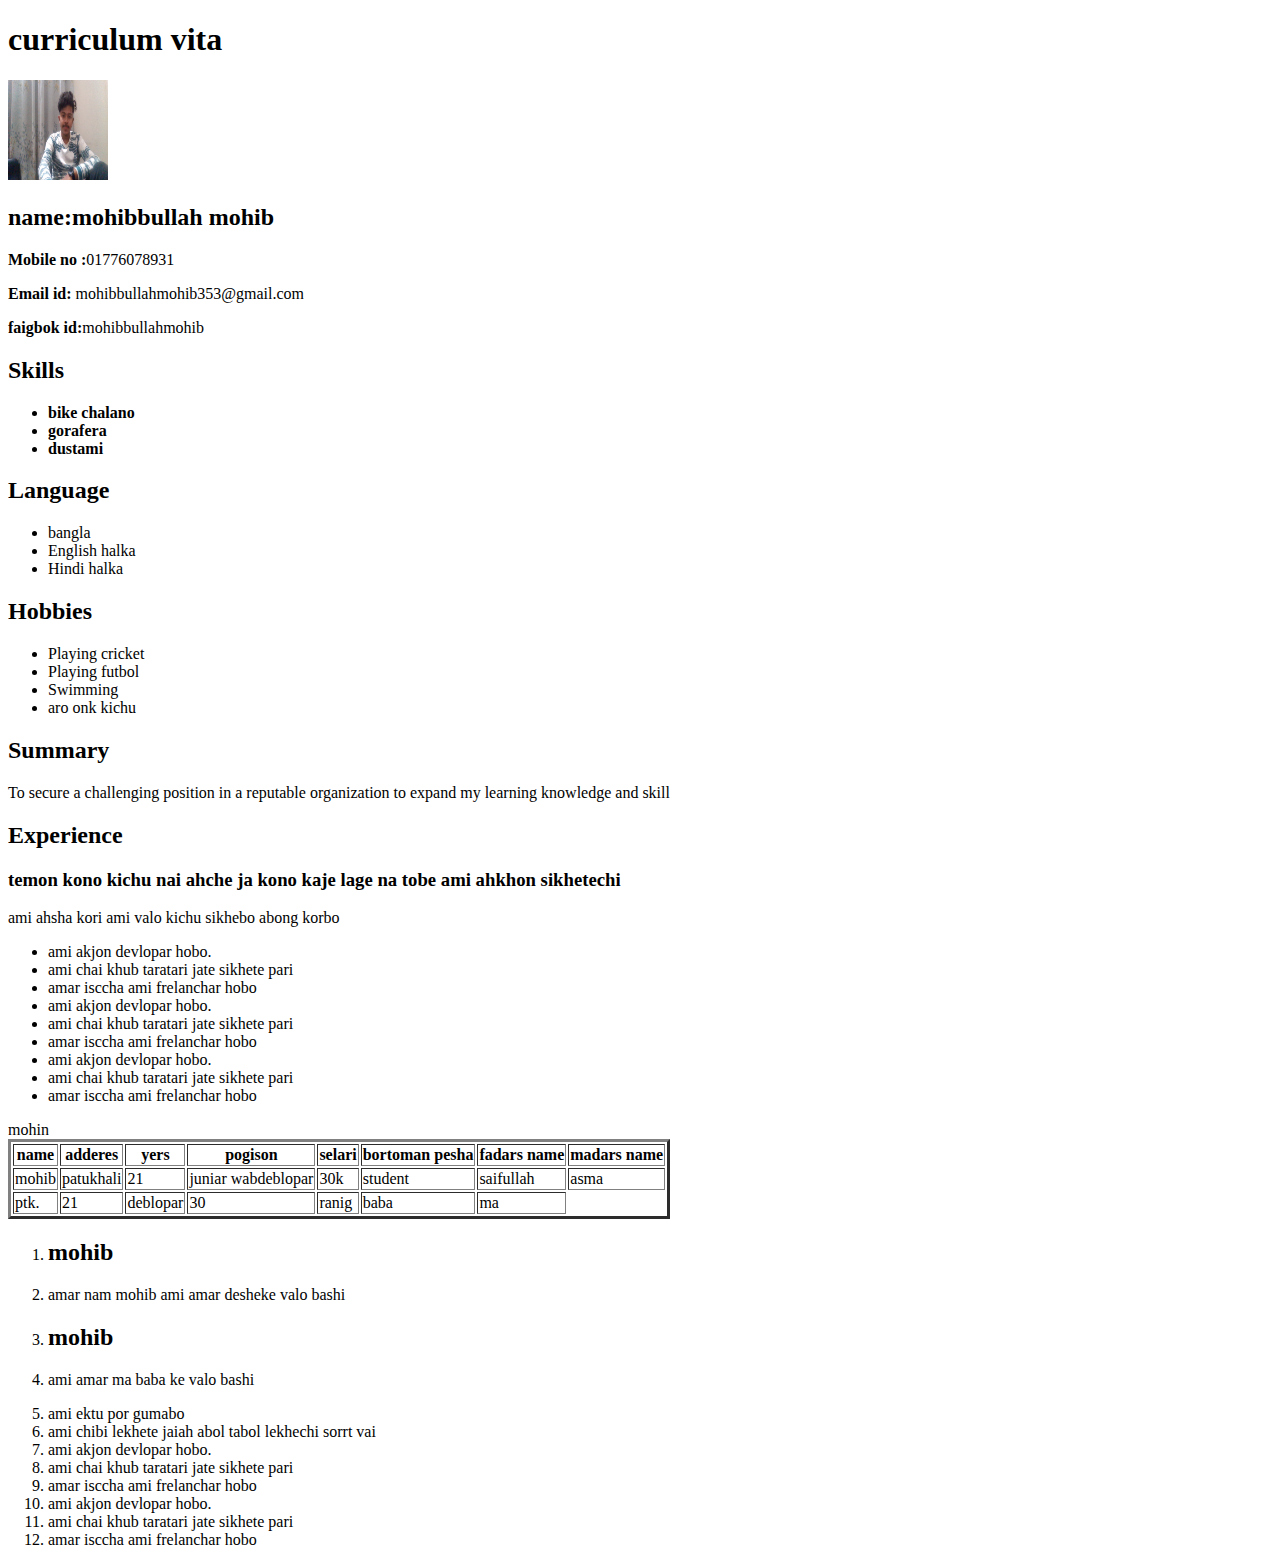
<file: index.html>
<!DOCTYPE html>
<html lang="en">
<head>
    <meta charset="UTF-8">
    <meta http-equiv="X-UA-Compatible" content="IE=edge">
    <meta name="viewport" content="width=device-width, initial-scale=1.0">
    <title>mohib</title>
</head>
<body>
    <h1 id="myHeader">curriculum vita</h1>

<img src="Pro.jpg" alt="gfg-logo"style="width:100px;height:100px;">
            
                <h2>name:mohibbullah mohib</h2>
                <p><b>Mobile no :</b>01776078931</p>
                <p><b>Email id:  </b>mohibbullahmohib353@gmail.com</p>
                <p><b>faigbok id:</b>mohibbullahmohib</p>
             <h2>Skills</h2>
<ul>
  <li><b>bike chalano</b></li>
  <li><b>gorafera</b></li>
  <li><b>dustami</b></li>
 </ul>
           
 <h2>Language</h2>
     <ul>
      <li>bangla</li>
      <li>English halka</li>
      <li>Hindi halka</li>
     </ul>
          <h2>Hobbies</h2>
                <ul>
                    <li>Playing cricket</li>
                    <li>Playing futbol</li>
                    <li>Swimming</li>
                    <li>aro onk kichu</li>
                </ul>
         <h2>Summary</h2>
                <p>To secure a challenging position in a
                  reputable organization
                    to expand my learning knowledge and skill
                </p>
             <h2>Experience</h2>
                <h3>temon kono kichu nai ahche ja kono kaje lage na tobe ami ahkhon sikhetechi</h3>
                <p>ami ahsha kori ami valo kichu sikhebo abong korbo</p>
                <ul>
                    <li>ami akjon devlopar hobo.</li>
                    <li>ami chai khub taratari jate sikhete pari</li>
                    <li>amar isccha ami frelanchar hobo</li>
                    <li>ami akjon devlopar hobo.</li>
                    <li>ami chai khub taratari jate sikhete pari</li>
                    <li>amar isccha ami frelanchar hobo</li>
                    <li>ami akjon devlopar hobo.</li>
                    <li>ami chai khub taratari jate sikhete pari</li>
                    <li>amar isccha ami frelanchar hobo</li>
             </ul>
              <table border="3px">
                   <tr>
                        <th>name</th>
                        <th>adderes</th>
                        <th>yers</th>
                        <th>pogison</th>
                        <th>selari</th>
                        <th>bortoman pesha</th>
                        <th>fadars name</th>
                        <th>madars name</th>
                    </tr>
                    <tr>
                        <td>mohib</td>
                        <td>patukhali</td>
                        <td>21</td>
                        <td>juniar wabdeblopar</td>
                        <td>30k</td>
                        <td>student</td>
                        <td>saifullah</td>
                        <td>asma</td>
                    </tr>
                    <tr>
                        <tb>mohin</tb>
                        <td>ptk.</td>
                        <td>21</td>
                        <td>deblopar</td>
                        <td>30</td>
                        <td>ranig</td>
                        <td>baba</td>
                        <td>ma</td>
                    </tr>
                </table>
                <ol>
                    <li>
                        <h2>mohib</h2>
                       <li> <p>amar nam mohib ami amar desheke valo bashi</p></li>
                    </li>
                    <li>
                        <h2>mohib</h2>
                      <li><p>ami amar ma baba ke valo bashi</p></li>
                    </li>
                    <li>ami ektu por gumabo</li>
                    <li>ami chibi lekhete jaiah abol tabol lekhechi sorrt vai</li>
                    <li>ami akjon devlopar hobo.</li>
                    <li>ami chai khub taratari jate sikhete pari</li>
                    <li>amar isccha ami frelanchar hobo</li>
                    <li>ami akjon devlopar hobo.</li>
                    <li>ami chai khub taratari jate sikhete pari</li>
                    <li>amar isccha ami frelanchar hobo</li>
                </ol>
</body>
</html>
</file>
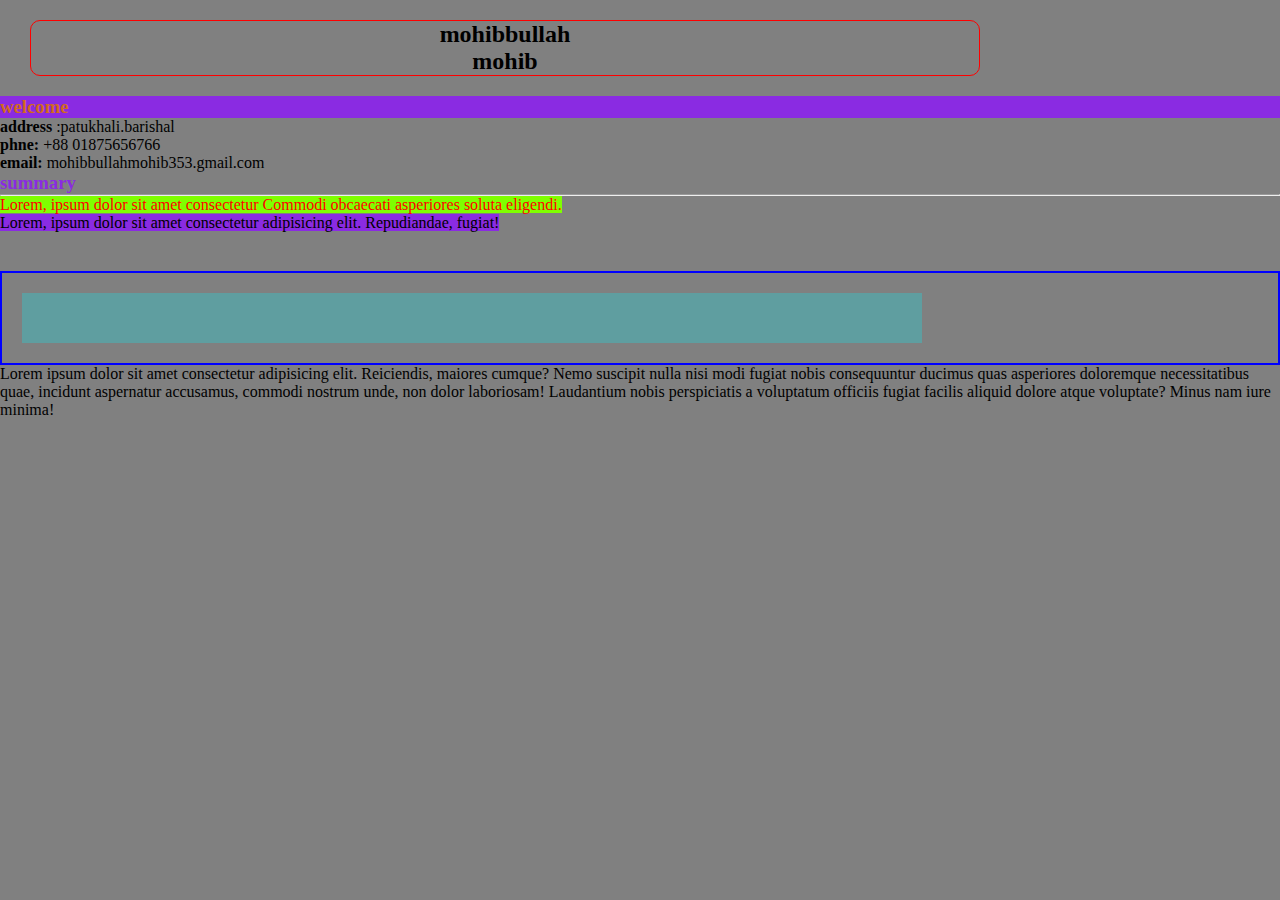
<file: cv.html>
<!DOCTYPE html>
<html lang="en">
<head>
    <meta charset="UTF-8">
    <meta http-equiv="X-UA-Compatible" content="IE=edge">
    <meta name="viewport" content="width=device-width, initial-scale=1.0">
    <link rel="stylesheet" href="cv.css">
    <title>cv</title>  
</head>
<body>
    <div class="header">
      <div class="title">
        <h2 class="pen">mohibbullah<br>mohib</h2>
        <h3 class="mohib">welcome</h3>
        <div>
            <p>
                <b> address</b> :patukhali.barishal<br>
               <b>phne:</b> +88 01875656766
                <br>
                <b>email:</b> mohibbullahmohib353.gmail.com
                <br>
            </p>
        </div>
        </div>
    </div>
    <div class="details">
        <section>
            <h3 class="mohibTwo">summary</h3>
            <hr>
            <p><span class="font">Lorem, ipsum dolor sit amet consectetur <span class="font">Commodi obcaecati asperiores soluta eligendi.</span></p>

            <span class="spn">Lorem, ipsum dolor sit amet consectetur adipisicing elit. Repudiandae, fugiat!</span>
        </section>
        <div class="box-outline">
            <div class="box"></div>
        </div>
    </div>
    <p>Lorem ipsum dolor sit amet consectetur adipisicing elit. Reiciendis, maiores cumque? Nemo suscipit nulla nisi modi fugiat nobis consequuntur ducimus quas asperiores doloremque necessitatibus quae, incidunt aspernatur accusamus, commodi nostrum unde, non dolor laboriosam! Laudantium nobis perspiciatis a voluptatum officiis fugiat facilis aliquid dolore atque voluptate? Minus nam iure minima!</p>
</body>
</html>
</file>
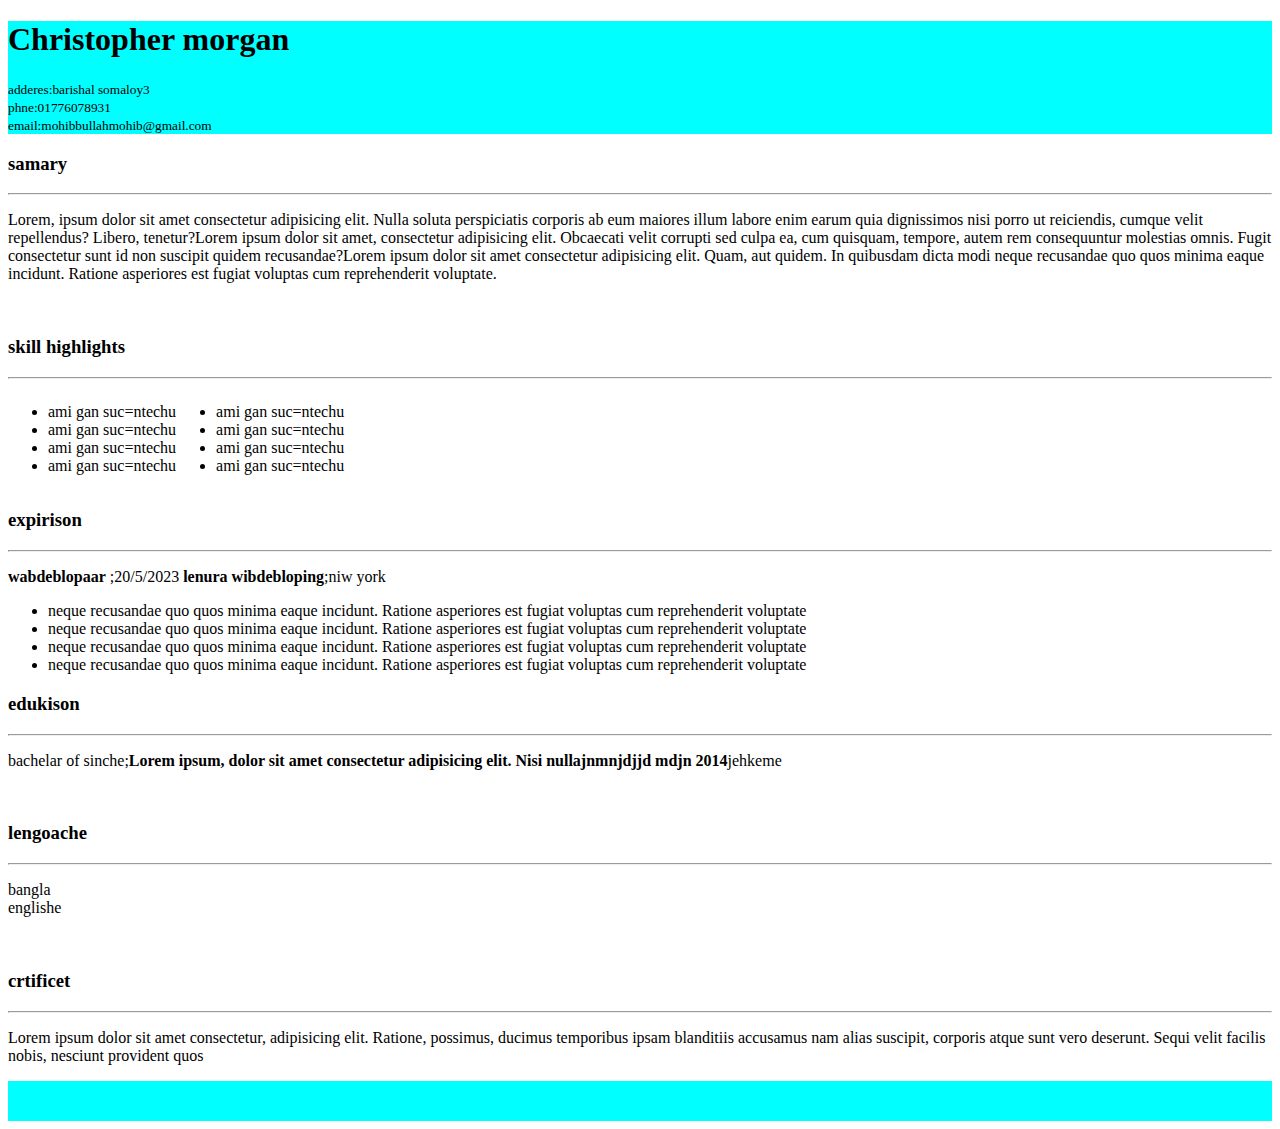
<file: cvsokal.html>
<!DOCTYPE html>
<html lang="en">
<head>
    <meta charset="UTF-8">
    <meta http-equiv="X-UA-Compatible" content="IE=edge">
    <meta name="viewport" content="width=device-width, initial-scale=1.0">
    <link rel="stylesheet" href="cvsokal.css">
    <title>cv</title>
</head>
<body>
    <div class="div">
    <h1>Christopher 
        morgan</h1>
        <small>adderes:barishal somaloy3<br>
              phne:01776078931<br>
              email:mohibbullahmohib@gmail.com
        </small><br>
    </div>
    <h3>samary</h3><hr>
    <p>Lorem, ipsum dolor sit amet consectetur adipisicing elit. Nulla soluta perspiciatis corporis ab eum maiores illum labore enim earum quia dignissimos nisi porro ut reiciendis, cumque velit repellendus? Libero, tenetur?Lorem ipsum dolor sit amet, consectetur adipisicing elit. Obcaecati velit corrupti sed culpa ea, cum quisquam, tempore, autem rem consequuntur molestias omnis. Fugit consectetur sunt id non suscipit quidem recusandae?Lorem ipsum dolor sit amet consectetur adipisicing elit. Quam, aut quidem. In quibusdam dicta modi neque recusandae quo quos minima eaque incidunt. Ratione asperiores est fugiat voluptas cum reprehenderit voluptate.</p><br>
    <h3>skill highlights</h3><hr>
    <div class="li">
    <ul>
       <li>ami gan suc=ntechu</li>
       <li>ami gan suc=ntechu</li>
       <li>ami gan suc=ntechu</li>
       <li>ami gan suc=ntechu</li>
    </ul>
    <ul>
        <li>ami gan suc=ntechu</li>
        <li>ami gan suc=ntechu</li>
        <li>ami gan suc=ntechu</li>
        <li>ami gan suc=ntechu</li>
    </ul>
   </div>
   <h3>expirison</h3><hr>
   <p><b>wabdeblopaar</b> ;20/5/2023
 <b>lenura wibdebloping</b>;niw york
   </p>
   <ul>
    <li>
        neque recusandae quo quos minima eaque incidunt. Ratione asperiores est fugiat voluptas cum reprehenderit voluptate 
    </li>
    <li>
        neque recusandae quo quos minima eaque incidunt. Ratione asperiores est fugiat voluptas cum reprehenderit voluptate 
    </li>
    <li>
        neque recusandae quo quos minima eaque incidunt. Ratione asperiores est fugiat voluptas cum reprehenderit voluptate 
    </li>
    <li>
        neque recusandae quo quos minima eaque incidunt. Ratione asperiores est fugiat voluptas cum reprehenderit voluptate 
    </li>
   </ul>
   <h3>edukison</h3><hr>
   <p>bachelar of sinche;<b>Lorem ipsum, dolor sit amet consectetur adipisicing elit. Nisi nullajnmnjdjjd mdjn 2014</b>jehkeme</p>
   <br>
   <h3>lengoache</h3><hr>
   <p>bangla<br>englishe</p><br>
   <h3>crtificet</h3><hr>
   <p>Lorem ipsum dolor sit amet consectetur, adipisicing elit. Ratione, possimus, ducimus temporibus ipsam blanditiis accusamus nam alias suscipit, corporis atque sunt vero deserunt. Sequi velit facilis nobis, nesciunt provident quos</p>
<div class="foor">
</div>
</body>
</html>
</file>
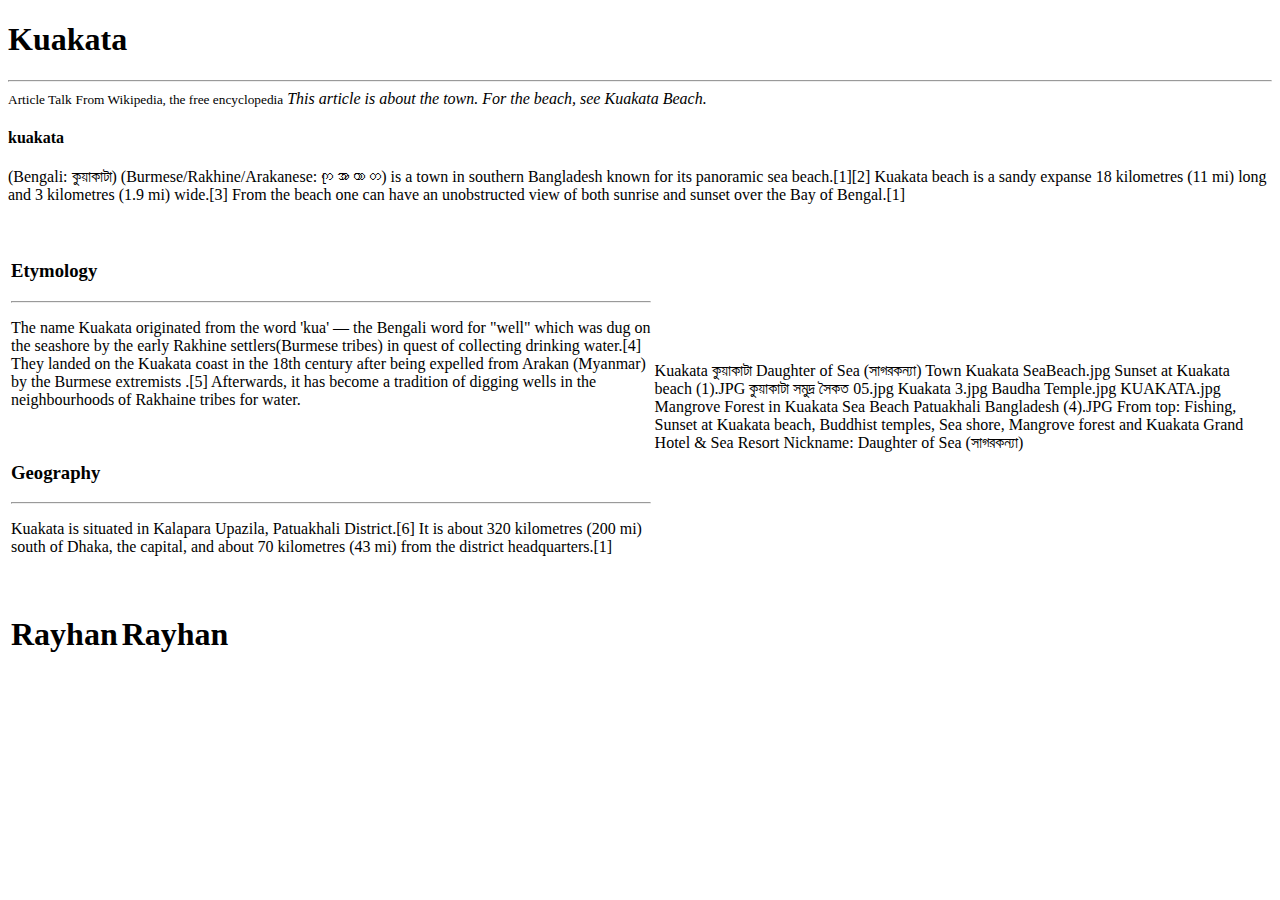
<file: index2.html>
<!DOCTYPE html>
<html lang="en">
<head>
    <meta charset="UTF-8">
    <meta http-equiv="X-UA-Compatible" content="IE=edge">
    <meta name="viewport" content="width=device-width, initial-scale=1.0">
    <title>Document</title>
</head>
<body>
    <h1>Kuakata</h1>
    <hr>
    <small>Article Talk</small></hr>
    <small>From Wikipedia, the free encyclopedia</small>
<i>This article is about the town. For the beach, see Kuakata Beach.</i>
<h4>kuakata</h4><p>(Bengali: কুয়াকাটা) (Burmese/Rakhine/Arakanese:ကုအာကာတ) is a town in southern Bangladesh known for its panoramic sea beach.[1][2] Kuakata beach is a sandy expanse 18 kilometres (11 mi) long and 3 kilometres (1.9 mi) wide.[3] From the beach one can have an unobstructed view of both sunrise and sunset over the Bay of Bengal.[1]</p><br>
<table>
    <tr>
        <td>
<h3>Etymology</h3><hr>
<p>The name Kuakata originated from the word 'kua' — the Bengali word for "well" which was dug on the seashore by the early Rakhine settlers(Burmese tribes) in quest of collecting drinking water.[4] They landed on the Kuakata coast in the 18th century after being expelled from Arakan (Myanmar) by the Burmese extremists .[5] Afterwards, it has become a tradition of digging wells in the neighbourhoods of Rakhaine tribes for water.</p><br>
<h3>Geography</h3><hr>
<p>Kuakata is situated in Kalapara Upazila, Patuakhali District.[6] It is about 320 kilometres (200 mi) south of Dhaka, the capital, and about 70 kilometres (43 mi) from the district headquarters.[1]</p>
</td>
<td>
    Kuakata
কুয়াকাটা
Daughter of Sea (সাগরকন্যা)
Town
Kuakata SeaBeach.jpg
Sunset at Kuakata beach (1).JPG	কুয়াকাটা সমুদ্র সৈকত 05.jpg
Kuakata 3.jpg	Baudha Temple.jpg
KUAKATA.jpg	Mangrove Forest in Kuakata Sea Beach Patuakhali Bangladesh (4).JPG
From top: Fishing, Sunset at Kuakata beach, Buddhist temples, Sea shore, Mangrove forest and Kuakata Grand Hotel & Sea Resort
Nickname: Daughter of Sea (সাগরকন্যা)
 </td>   
</table>
<p></p>
    <table>
        <tr>
            <td>
                <h1>
                    Rayhan
                </h1>
            </td>
            <td>

                <h1>
                    Rayhan
                </h1>
            </td>

        </tr>
    </table>
</body>
</html>
</file>
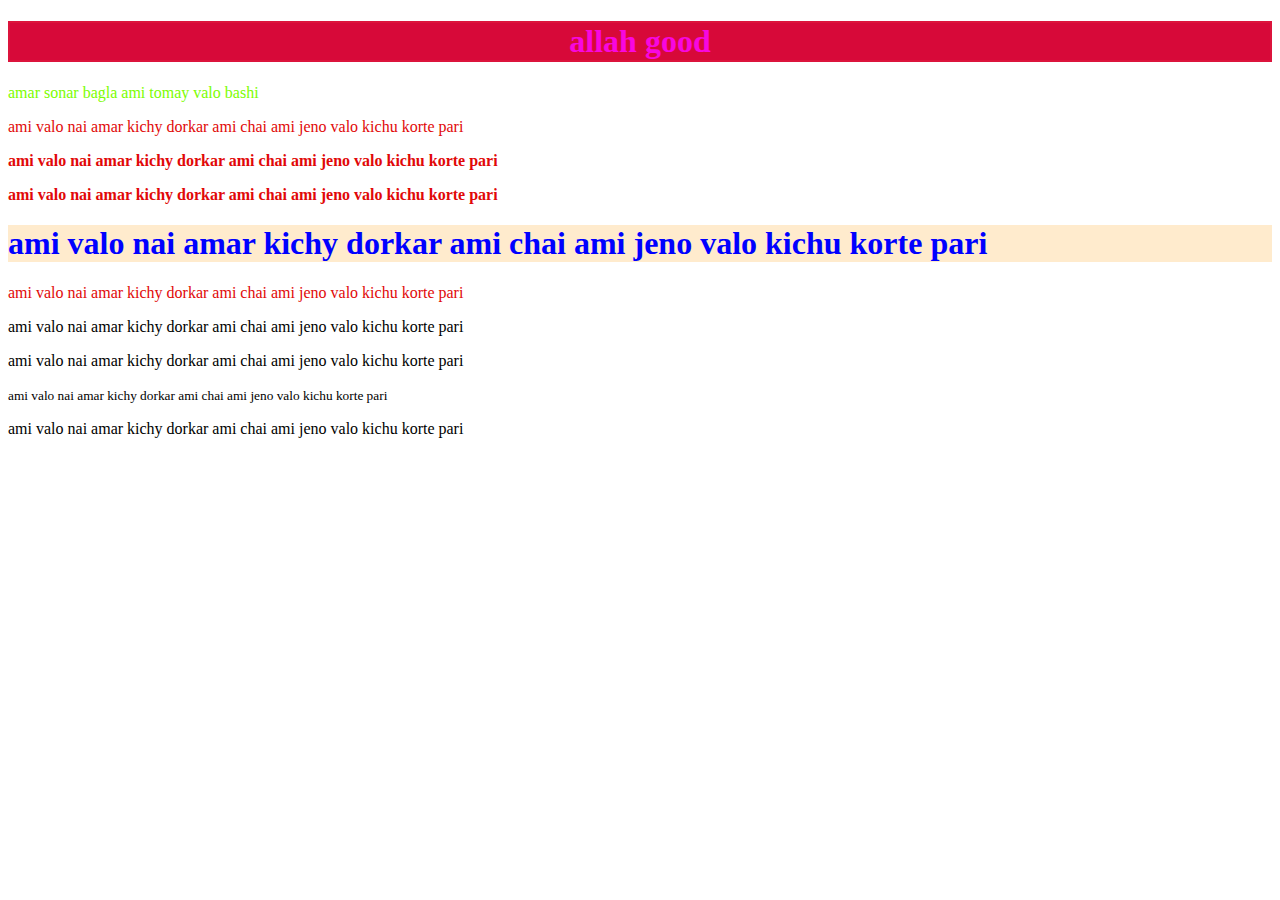
<file: mohib.html>
<!DOCTYPE html>
<html lang="en">
<head>
    <meta charset="UTF-8">
    <meta http-equiv="X-UA-Compatible" content="IE=edge">
    <meta name="viewport" content="width=device-width, initial-scale=1.0">
    <link rel="stylesheet" href="mohib.css">
    <title>Document</title>
</head>
<body>
    <h1 class="a">allah good</h1>
    <div class="p">
    <p class="l">amar sonar bagla ami tomay valo bashi</p>
    <p>ami valo nai amar kichy dorkar ami chai ami jeno valo kichu korte pari</p>
    <b>ami valo nai amar kichy dorkar ami chai ami jeno valo kichu korte pari</p>
    <p>ami valo nai amar kichy dorkar ami chai ami jeno valo kichu korte pari</b>
    <h1 class="h">ami valo nai amar kichy dorkar ami chai ami jeno valo kichu korte pari</h1>
    <p>ami valo nai amar kichy dorkar ami chai ami jeno valo kichu korte pari</p>
</div>
 <p>ami valo nai amar kichy dorkar ami chai ami jeno valo kichu korte pari</p>
    <p>ami valo nai amar kichy dorkar ami chai ami jeno valo kichu korte pari</p>
    <small>ami valo nai amar kichy dorkar ami chai ami jeno valo kichu korte pari</small>
    <p>ami valo nai amar kichy dorkar ami chai ami jeno valo kichu korte pari</p>


</body>
</html>
</file>
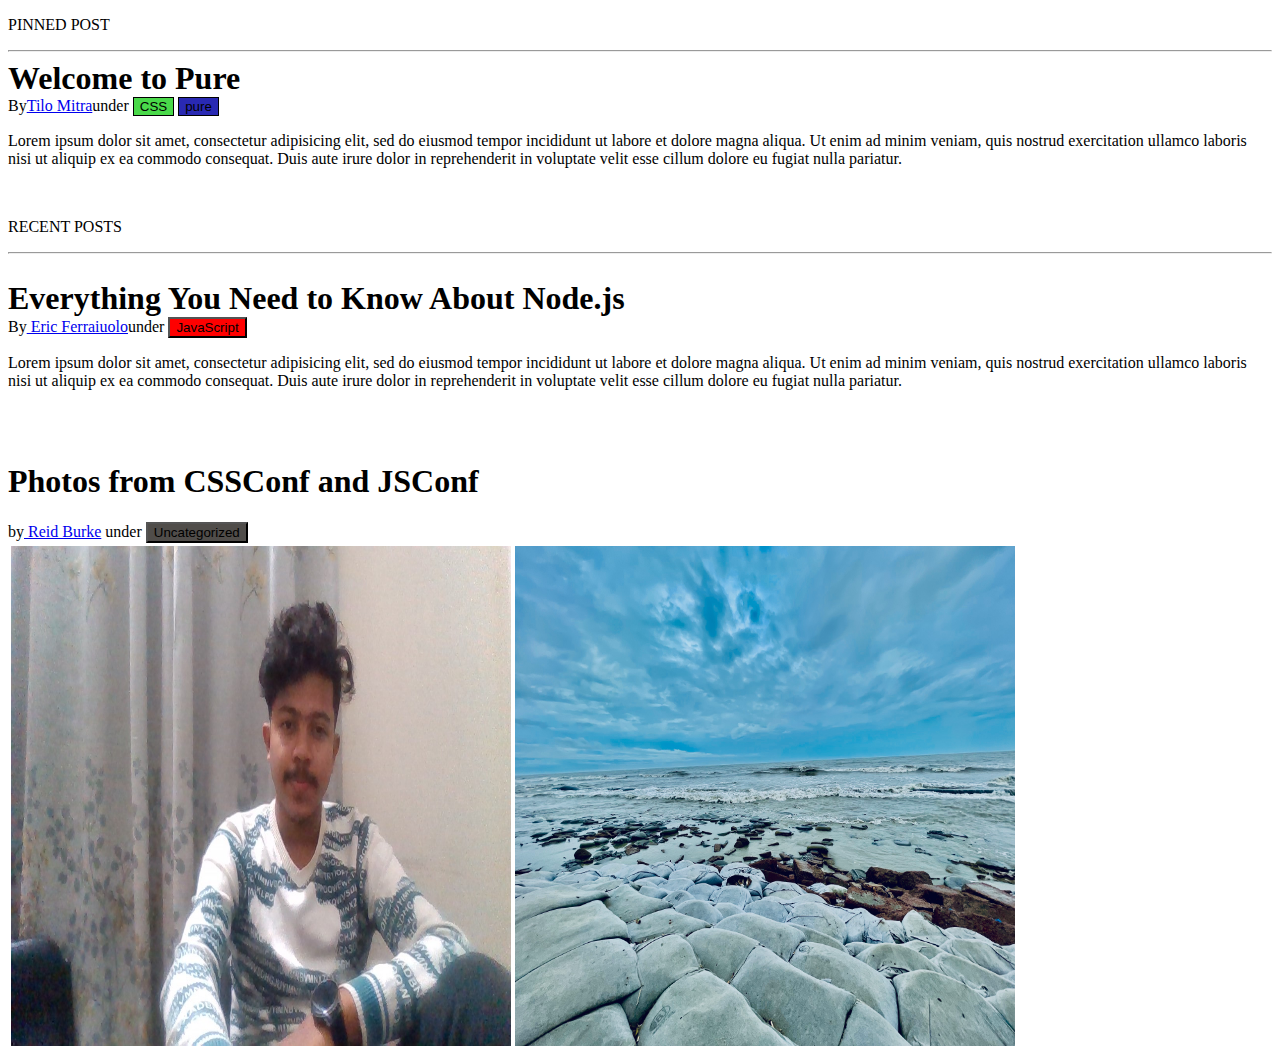
<file: tami vai.html>
<!DOCTYPE html>
<html lang="en">
<head>
    <meta charset="UTF-8">
    <meta http-equiv="X-UA-Compatible" content="IE=edge">
    <meta name="viewport" content="width=device-width, initial-scale=1.0">
    <link rel="stylesheet" href="tamil.css">
    <title>mohib</title> 
</head>
<body>
<p class="mp">PINNED POST</p><hr>
<h1 class="tamim">Welcome to Pure</h1>

By<a href="https://Tilo Mitra.com">Tilo Mitra</a>under <button class="rayhan" type="button" onclick="alert('Hello im css')">CSS</button> <button class="mohib" type="button" onclick="alert('Hello im pure')">pure</button>
<p>Lorem ipsum dolor sit amet, consectetur adipisicing elit, sed do eiusmod tempor incididunt ut labore et dolore magna aliqua. Ut enim ad minim veniam, quis nostrud exercitation ullamco laboris nisi ut aliquip ex ea commodo consequat. Duis aute irure dolor in reprehenderit in voluptate velit esse cillum dolore eu fugiat nulla pariatur.</p>
<br>
<p>RECENT POSTS</p><hr><br>
<h1 class="abc">Everything You Need to Know About Node.js</h1>
<p class="bb">By<a href="https:// Eric Ferraiuolo.com"> Eric Ferraiuolo</a>under <button class="abdurrohoman" type="button" onclick="alert('hello im JavaScript')">JavaScript</button></p>
<p>Lorem ipsum dolor sit amet, consectetur adipisicing elit, sed do eiusmod tempor incididunt ut labore et dolore magna aliqua. Ut enim ad minim veniam, quis nostrud exercitation ullamco laboris nisi ut aliquip ex ea commodo consequat. Duis aute irure dolor in reprehenderit in voluptate velit esse cillum dolore eu fugiat nulla pariatur.</p><br>
<br>
<h1>Photos from CSSConf and JSConf</h1>
by<a href="https://"Reid Burke.com"> Reid Burke</a> under <button class="mm" type="button" onclick="alert('hello im Uncategorized')"> Uncategorized</button> 
<table>
    <tr>
        <td><img src="Pro.jpg" alt="mohib" width="500" height="500"></td>
        <td><img src="Kuakata_SeaBeach.jpg" alt="mohib" width="500" height="500"></td>
    </tr>
</table>


</body>
</html>
</file>
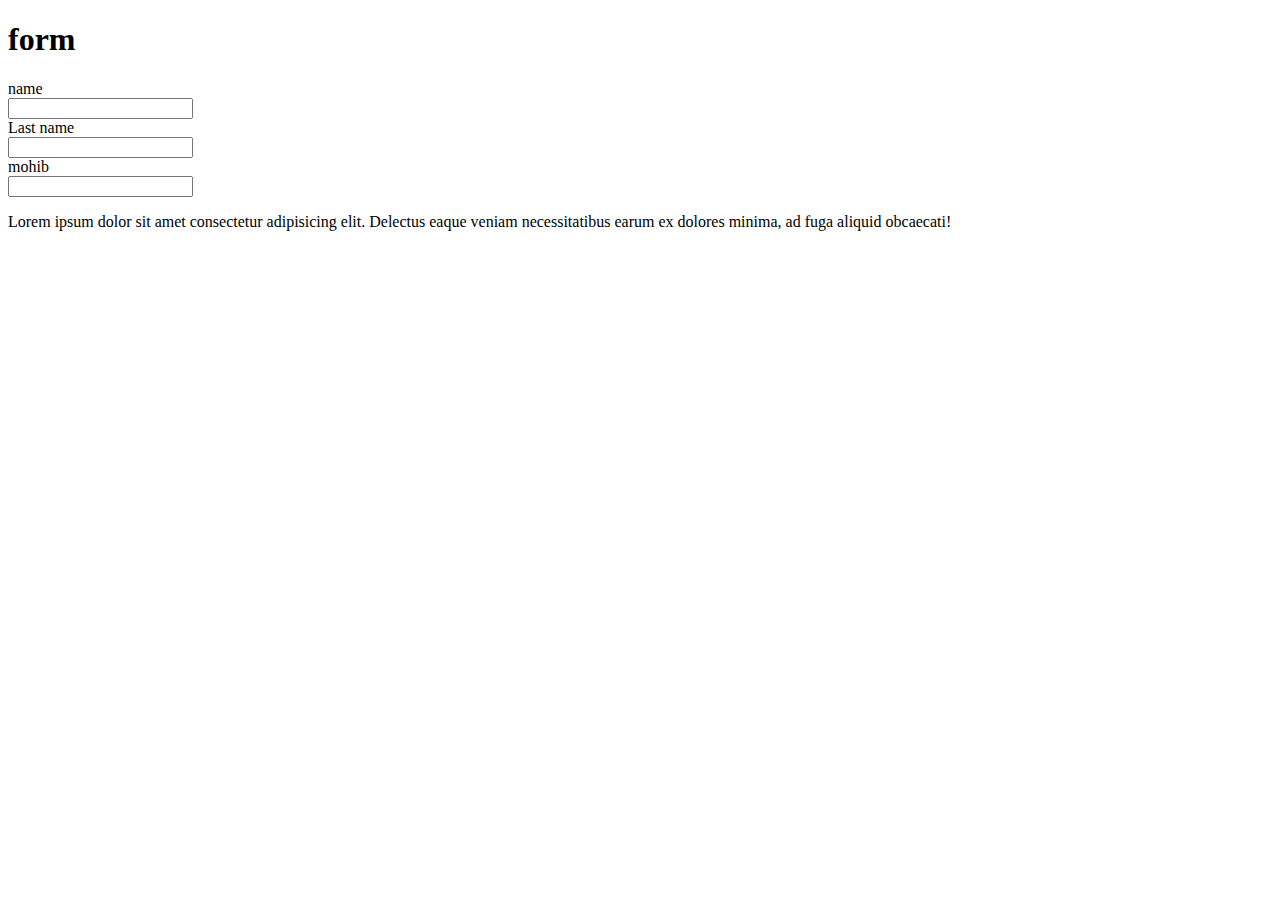
<file: test.html>
<!DOCTYPE html>
<html lang="en">
<head>
    <meta charset="UTF-8">
    <meta http-equiv="X-UA-Compatible" content="IE=edge">
    <meta name="viewport" content="width=device-width, initial-scale=1.0">
    <title>Document</title>
</head>
<body>
    <h1>form</h1>
    <form>
    <label for="name">name</label><br>
    <input id="name" type="text"> <br>
    <label for="name1">Last name</label><br>
    <input id="name1" type="text"> <br>
    
    <label for="mohib">mohib</label> <br>
    <input id="mohib" type="text">
    
    <form>


    
    </form>
    <p>
        Lorem ipsum dolor sit amet consectetur adipisicing elit. Delectus eaque veniam necessitatibus earum ex dolores minima, ad fuga aliquid obcaecati!
    </p>
</body>
</html>
</file>
<file: cv.css>
*{
    background-color: gray;
    margin: 0;
    padding: 0;
}
.mohib{
    color: chocolate;
    background-color: blueviolet;
}
.mohibTwo{
    color: blueviolet;
}
.font{
    color: red;
    background-color: chartreuse;
}
.pen{
    text-align: center;
    margin-top: 20px;
    margin-bottom: 20px;
    border: 1px solid red;
    margin-right: 300px;
    margin-left: 30px;
    border-radius: 10px;
  
}
.spn{
    background-color: blueviolet;
    
}
.box-outline{
    border: 2px solid blue;
    margin-top: 39px;
   
}
.box{
    margin: 20px;
    width: 900px;
    height: 50px;
    background-color: cadetblue;
    
}
</file>
<file: cvsokal.css>
.div{
background-color: cyan;
}
.li{
    display: flex;
}
.foor{
    height: 40px;
    background-color: aqua;
}
</file>
<file: mohib.css>
.l{
    color: lawngreen;
}
.a{
    text-align: center;
    color: rgb(248, 7, 224);
    background-color: rgb(215, 9, 57);
    border: 2px solid crimson;
}
.p{
    color: rgb(225, 8, 8);
}
.h{
    color: blue;
    background-color: blanchedalmond;
}
</file>
<file: tamil.css>
.tamim{
    margin: 0px;
}
.rayhan{
   background-color: rgb(74, 217, 74);
   border: 1px solid;
}
.mohib{
    background-color: rgb(41, 41, 179);
    border: 1px solid;
}
.abdurrohoman{
    background-color: red;
}
.abc{
    margin: 0px;
}
.bb{
    margin: 0px;
}
.mm{
    background-color: rgb(80, 77, 74);
}
.mo{
    text-decoration-color: rgb(100, 95, 87);
}
</file>
